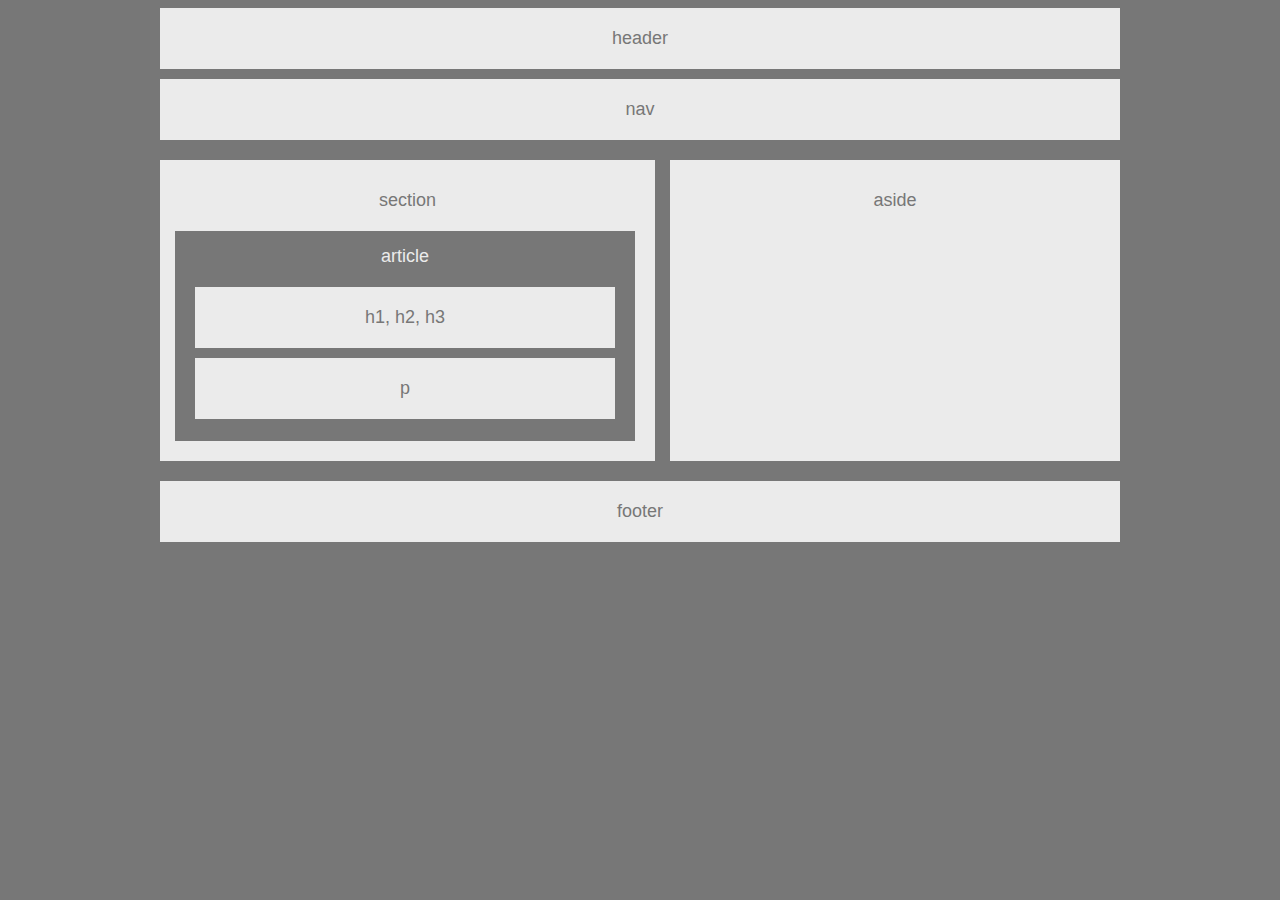
<file: Homework/index.html>
<!-- STUDENTS: Head to float.css for your assignment -->
<!DOCTYPE html>
<html lang="en-us">

<head>
  <meta charset="UTF-8">
  <title>Floats</title>
  <link rel="stylesheet" type="text/css" href="style.css">
</head>

<body>

  <header>
    header
  </header>

  <section id="nav">
    nav
  </section>

<div class="aside">
    aside
</div> 

<div class="section">
        section
    <div class="article">
        <article>
         article
        </article>
        <div class="h1">h1, h2, h3</div>
        <div class="p">p</div>
    </div>
</div>



  <footer>
    footer
  </footer>

</body>

</html>
</file>
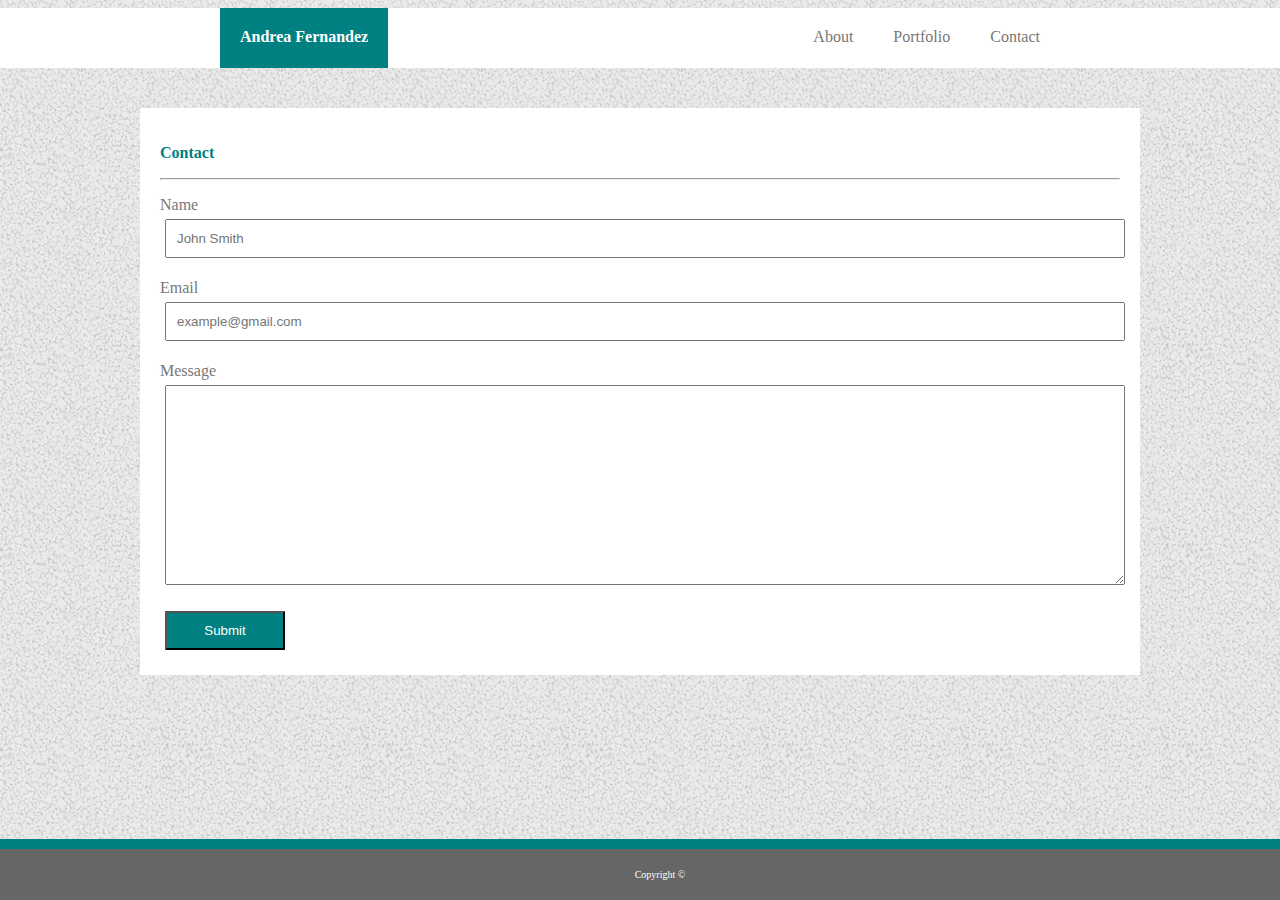
<file: Recommended/contact.html>
<!----Doc type html-->
<html>
<head>
    <title>
        Contact
    </title>
    <link rel="stylesheet" type="text/css" href="Assets/css/style.css">
</head>
<body>

    <section id="nav-bar">
            <a class="active"> Andrea Fernandez </a>
        <ul>
                <li> <a class="contact">Contact</a></li>
                <li> <a class="portfolio">Portfolio</a></li>
                <li> <a class="tab-about">About</a></li>
        </ul>
    </section>
   
    <section id= "main">
        <div class="about">
         <p> Contact </p>
         </div>
         <hr>
         <div class="container">
             
            <form action="contactus">
                <p>
                    <label for="name">Name</label>
                    <input id="name" type="text" placeholder="John Smith">
                </p>
                <p>
                    <label for="email">Email</label>
                    <input id="email" type="email" placeholder="example@gmail.com">
                </p>
                <p>
                    <label for="message">Message</label>
                    <textarea id="message" type="comment" form="usrform"></textarea>
                </p>
        </div>

    <input id= "submit" type="submit" value="Submit">
             </form>
        
    <footer>
        Copyright &#169;
    </footer>

</body>
</html>
</file>
<file: Homework/style.css>
/**
 * Float Layout Activity
 **/

 * {
    box-sizing: border-box;
    text-align: center;
  }
  
  body {
      position: absolute;
      margin-left: auto;
      margin-right: auto;
      left: 0;
      right: 0;
      font-family: Arial, Helvetica, sans-serif;
      color: #777;
      background-color: #777;
      width: 960px;
      font-size: 18px;
  }
  
  header, nav, section, aside, footer {
    background-color: #ebebeb;
  }
  
  header {
    padding: 20px;
    margin-bottom: 10px;
  }
  
  .h1, .p {
      color: #777;
      background-color: #ebebeb;
      padding: 20px;
      margin-left: 20px;
      margin-right: 20px;
      margin-top: 20px;
  }

  .p {
      margin-top: 10px;
  }

  #nav {
      padding: 20px;
      margin-bottom:20px;
  }

  .aside {
    float: right;
    background-color: #ebebeb;
    padding-top: 30px;
    padding-bottom: 250px;
    width: 450px;
    margin-bottom: 20px;
  }

  .section {
      float: left;
      background-color: #ebebeb;
      padding-top: 30px;
      padding-bottom: 250px;
      width: 495px;
  }

  .article {
    color: #ebebeb;
    background-color: #777;
    position: absolute;
    margin-left: 15px;
    margin-right: 15px;
    height: 210px;
    width: 460px;
    margin-top: 20px;
    padding-top: 15px;
  }
 
  footer {
    padding: 20px;
    clear: both;
}
</file>
<file: Recommended/Assets/css/style.css>
body {
    background-image: url("../../Assets/images/gravel.png");
    color: #777777;
}

#main {
    background-color: white; 
    position: absolute;
    width: 960px; 
    left: 0;
    right: 0;
    margin-left: auto;
    margin-right: auto;
    margin-top: 100px;
    padding: 20px;
}
.about  {
    font-family: Georgia, 'Times New Roman', Times, serif;
    color: teal;
    font-weight: bold;
}

img {
    float: left;
    margin-right: 15px;
    margin-bottom: 10px;
}

#nav-bar {
    background-color: white;
    position: absolute;
    left: 0;
    right: 0;
    height: 60px

}

ul {
    list-style-type: none;
    position: absolute;
    margin: 0;
    padding: 0;
    overflow: hidden;
    right: 220;
    
    

}

li {
    float: right;
    padding: 10px;
    display: flex;
    align-content: center;
    padding: 20px;

}

.active {
    background-color: teal;
    color: white;
    font-weight: bold;
    position: absolute;
    top:0;
    bottom:0;
    padding: 20px;
    left: 220px;
    

}   

footer  {
    border-top: 10px solid teal;
    background-color: #666666;
    text-align: center;
    color: white;
    font-size: 10px;
    clear: both;
    position: fixed;
    left: 0;
    bottom: 0;
    width: 100%;
    padding: 20px;
}

/* commands css for contact forms*/

input, textarea   {
    width: 100%;
    display: inline;
    padding: 10px;
    margin: 5px;
}

#submit {
    background-color: teal;
    padding: 10px;
    border-radius: 1px;
    color: white;
    align-content: center;
    width: 120px;
}

textarea   {
    height: 200px;
}
</file>
